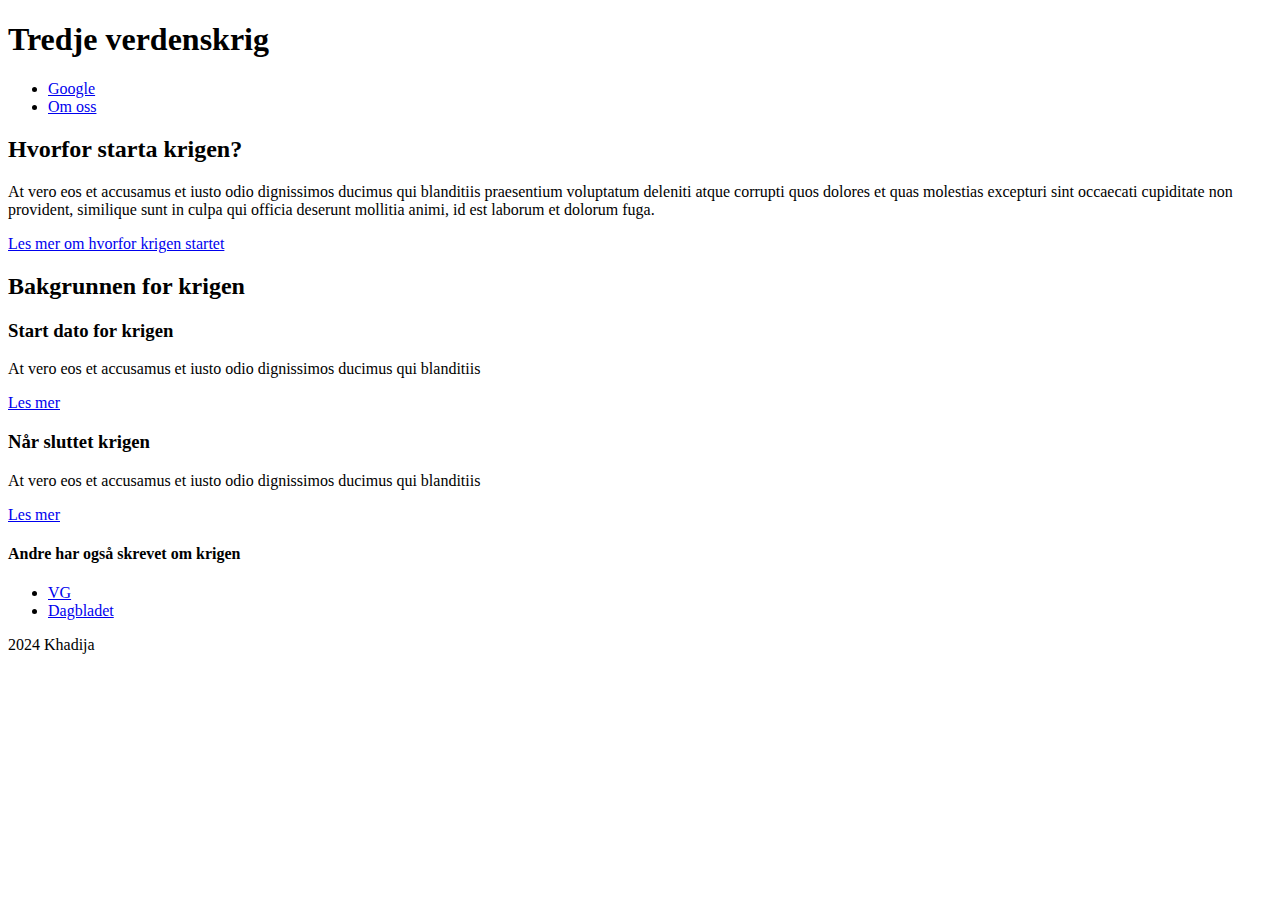
<file: Forelesning 2808/index.html>
<!DOCTYPE html>
<html lang="nb">
    <head>
        <meta charset="UTF-8">
        <meta name="viewport" content="width=device-width, initial-scale=1.0">
        <title>Forside</title>
    </head>
    <body>
        <header>
            <h1>Tredje verdenskrig</h1>
            <nav>
                <ul>
                    <li><a href="https://www.google.com">Google</a></li>
                    <li><a href="#">Om oss</a></li>
                    
                </ul>
            </nav>
        </header>
        
        <main>
        <section>
            <h2>Hvorfor starta krigen?</h2>
            <p>At vero eos et accusamus et iusto odio dignissimos ducimus qui blanditiis praesentium voluptatum deleniti atque corrupti quos dolores et quas molestias excepturi sint occaecati cupiditate non provident, similique sunt in culpa qui officia deserunt mollitia animi, id est laborum et dolorum fuga.</p>
            <a href="#">Les mer om hvorfor krigen startet</a>
        </section>
        
        <section>
            <h2>Bakgrunnen for krigen</h2>
           
            <article>
                <h3>Start dato for krigen</h3>
                <p>At vero eos et accusamus et iusto odio dignissimos ducimus qui blanditiis</p>
                 <a href="#">Les mer</a>
            </article>
            <article>
                <h3>Når sluttet krigen</h3>
                <p>At vero eos et accusamus et iusto odio dignissimos ducimus qui blanditiis</p>
                <a href="#">Les mer</a>
            </article>
        </section>
        </main>
        
    <aside>
            <h4>Andre har også skrevet om krigen</h4>
        <nav>
            <ul>
                <li><a href="https://www.vg.no" target="_blank">VG</a></li>
                <li><a href="https://www.dagbladet.no" target="_blank">Dagbladet</a></li>
            </ul>
            
        </nav>
    </aside>
        
        <footer>2024 Khadija</footer>
    </body>
</html>
</file>
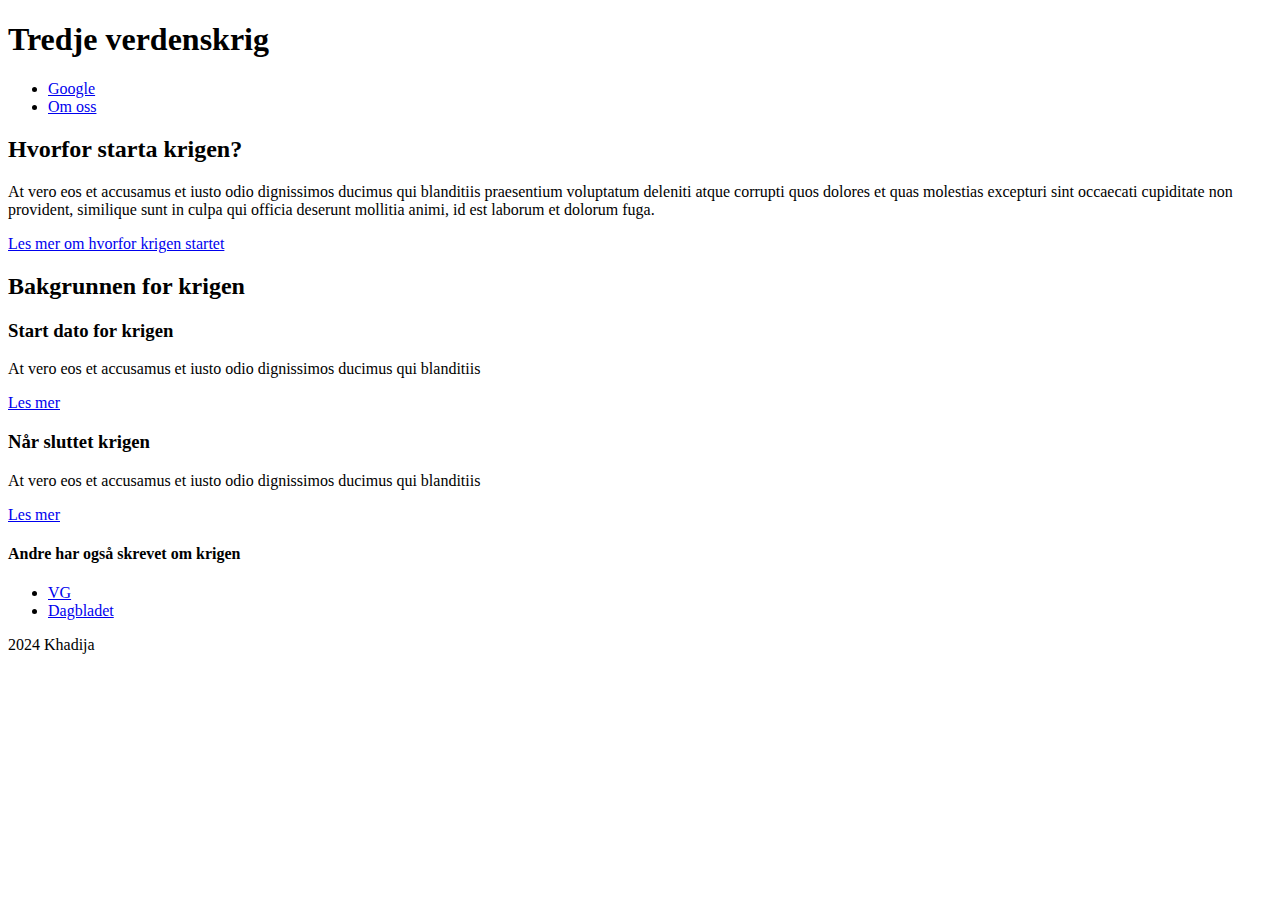
<file: Forelesning 3008/index.html>
<!DOCTYPE html>
<html lang="nb">
    <head>
        <meta charset="UTF-8">
        <meta name="viewport" content="width=device-width, initial-scale=1.0">
        <title>Forside</title>
    </head>
    <body>
        <header>
            <h1>Tredje verdenskrig</h1>
            <nav>
                <ul>
                    <li><a href="https://www.google.com">Google</a></li>
                    <li><a href="#">Om oss</a></li>
                    
                </ul>
            </nav>
        </header>
        
        <main>
        <section>
            <h2>Hvorfor starta krigen?</h2>
            <p>At vero eos et accusamus et iusto odio dignissimos ducimus qui blanditiis praesentium voluptatum deleniti atque corrupti quos dolores et quas molestias excepturi sint occaecati cupiditate non provident, similique sunt in culpa qui officia deserunt mollitia animi, id est laborum et dolorum fuga.</p>
            <a href="#">Les mer om hvorfor krigen startet</a>
        </section>
        
        <section>
            <h2>Bakgrunnen for krigen</h2>
           
            <article>
                <h3>Start dato for krigen</h3>
                <p>At vero eos et accusamus et iusto odio dignissimos ducimus qui blanditiis</p>
                 <a href="#">Les mer</a>
            </article>
            <article>
                <h3>Når sluttet krigen</h3>
                <p>At vero eos et accusamus et iusto odio dignissimos ducimus qui blanditiis</p>
                <a href="#">Les mer</a>
            </article>
        </section>
        </main>
        
    <aside>
            <h4>Andre har også skrevet om krigen</h4>
        <nav>
            <ul>
                <li><a href="https://www.vg.no" target="_blank">VG</a></li>
                <li><a href="https://www.dagbladet.no" target="_blank">Dagbladet</a></li>
            </ul>
            
        </nav>
    </aside>
        
        <footer>2024 Khadija</footer>
    </body>
</html>
</file>
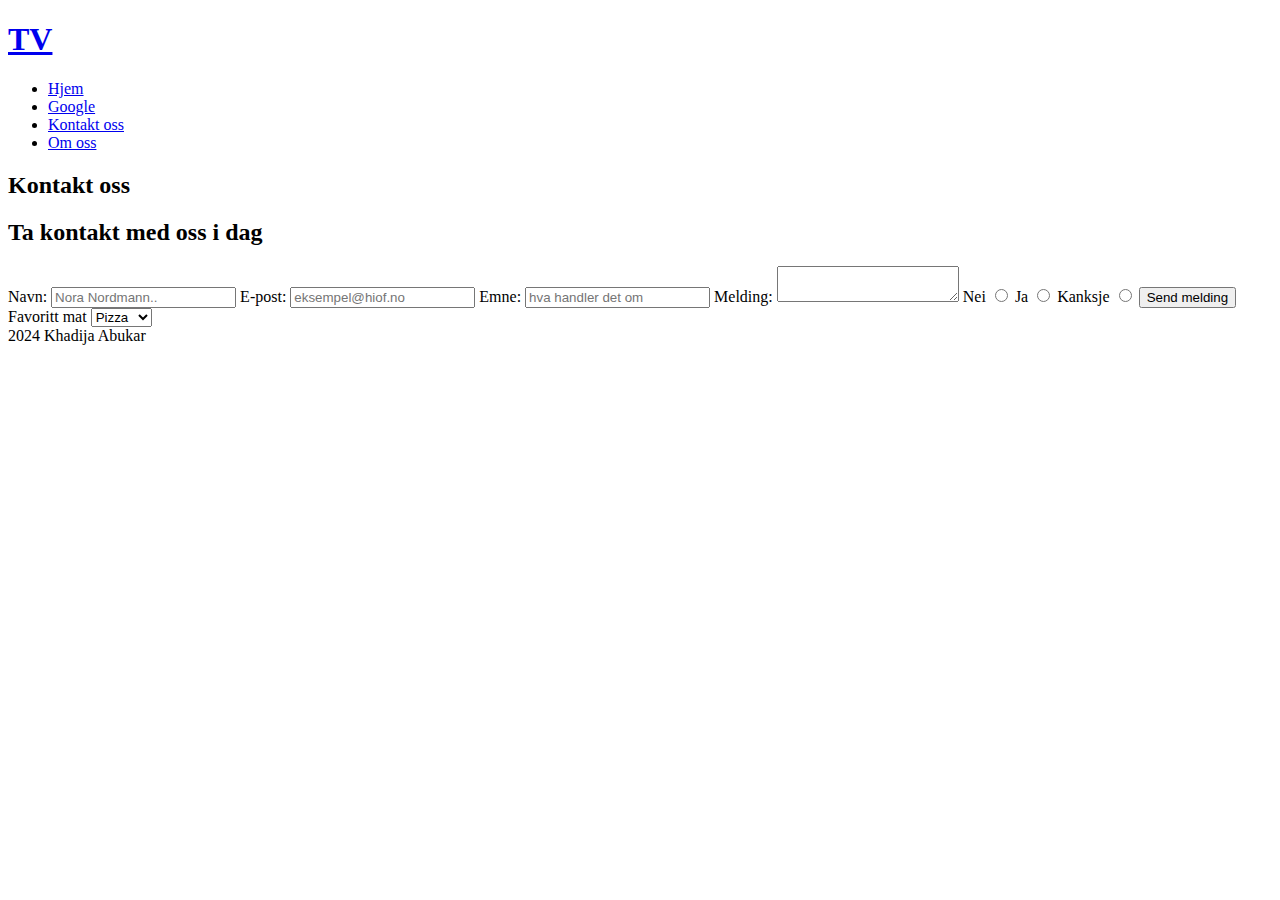
<file: Forelesning 3008/contact.html>
<!DOCTYPE html>
<html lang="nb">
    <head>
        <meta charset="UTF-8">
        <meta name="viewport" content="width=device-width, initial-scale=1.0">
        <title>Kontakt oss</title>
    </head>
    <body>
        <header>
            <a href="index.html"><h1>TV</h1></a>
            <nav>
                <ul>
                    <li>
                        <a href="../index.html">Hjem</a>
                    </li>
                    <li>
                        <a href="https://www.google.com" target="_blank">Google</a>
                    </li>
                    <li>
                        <a href="contact.html">Kontakt oss</a>
                    </li>
                    <li>
                        <a href="about.html">Om oss</a>
                    </li>
                </ul>
            </nav>
        </header>
        <main>
            <section>
                <h2>Kontakt oss</h2>
            </section>
            <section>
                <h2>Ta kontakt med oss i dag </h2>
                <form method="post">
                    <label for="navn">Navn:</label>
                    <input type="text" name="navn" placeholder="Nora Nordmann.." id="navn" maxlengt="45" required>

                    <label>
                        E-post:
                        <input type="email" name="email" placeholder="eksempel@hiof.no" pattern="[a-z0-9._%+\-]+@[a-z0-9.\-]+\.[a-z]{2,}$" required>
                    </label>
                    <label>
                        Emne:
                        <input type="text" name="emne" placeholder="hva handler det om">

                    </label>
                    <label>
                        Melding:
                        <textarea name="melding" required></textarea>
                    </label>
                    <label>
                        Nei
                        <input type="radio" name="Valg">
                    </label>
                    <label>
                        Ja
                        <input type="radio" name="Valg">
                    </label>
                    <label>
                        Kanksje
                        <input type="radio" name="Valg">
                    </label>
                    <input type="submit" value="Send melding">
                    <label>
                        Favoritt mat
                        <select name="Fav">
                            <option value="Pizza">Pizza</option>
                            <option value="Sushi">Sushi</option>
                            <option value="Kebab">Kebab</option>
                        </select>

                    </label>
                    

                </form>
            </section>
        </main>
        <footer>2024 Khadija Abukar</footer>
    </body>
</html>
</file>
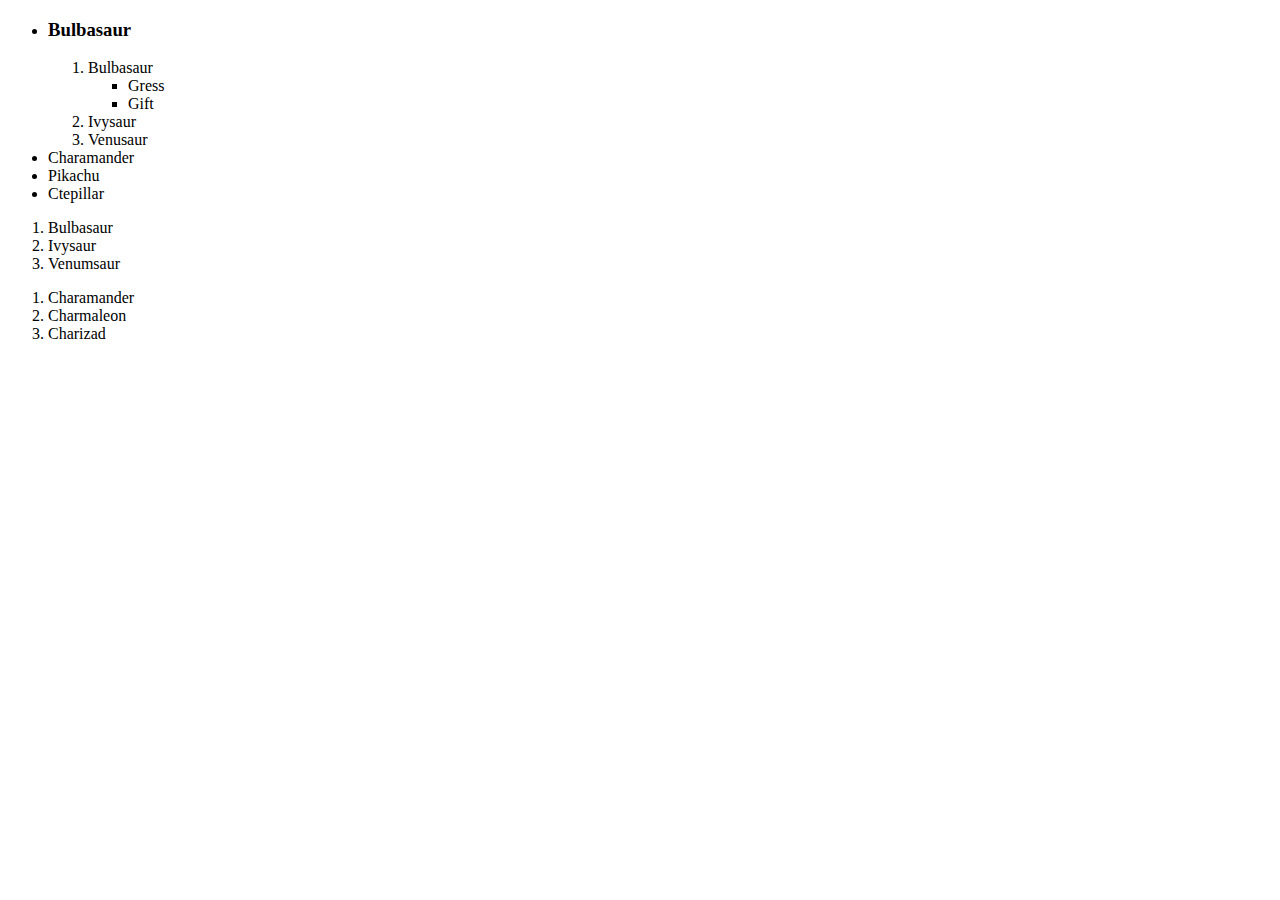
<file: Forelesning0409/lister.html>
<!DOCTYPE html>
<html lang="nb">
    <head>
        <meta charset="UTF-8">
        <meta name="viewport" contenht="with=device-width, initial-scale=1.0">
        <title>HTML lister</title>

    </head>
    <body>
        <main>
            <ul>
                <li>
                    <h3>Bulbasaur</h3>
                    <ol>
                        <li>Bulbasaur
                            <ul>
                                <li>Gress</li>
                                <li>Gift</li>

                            </ul>
                        </li>
                        <li>Ivysaur</li>
                        <li>Venusaur</li>
                    </ol>
                </li>
                
                <li>Charamander</li>
                <li>Pikachu</li>
                <li>Ctepillar</li>
            </ul>
            
            <ol>
                <li>Bulbasaur</li>
                <li>Ivysaur</li>
                <li>Venumsaur</li>
            </ol>
            <ol>
                <li>Charamander</li>
                <li>Charmaleon</li>
                <li>Charizad</li>
            </ol>
        </main>
    </body>

</html>
</file>
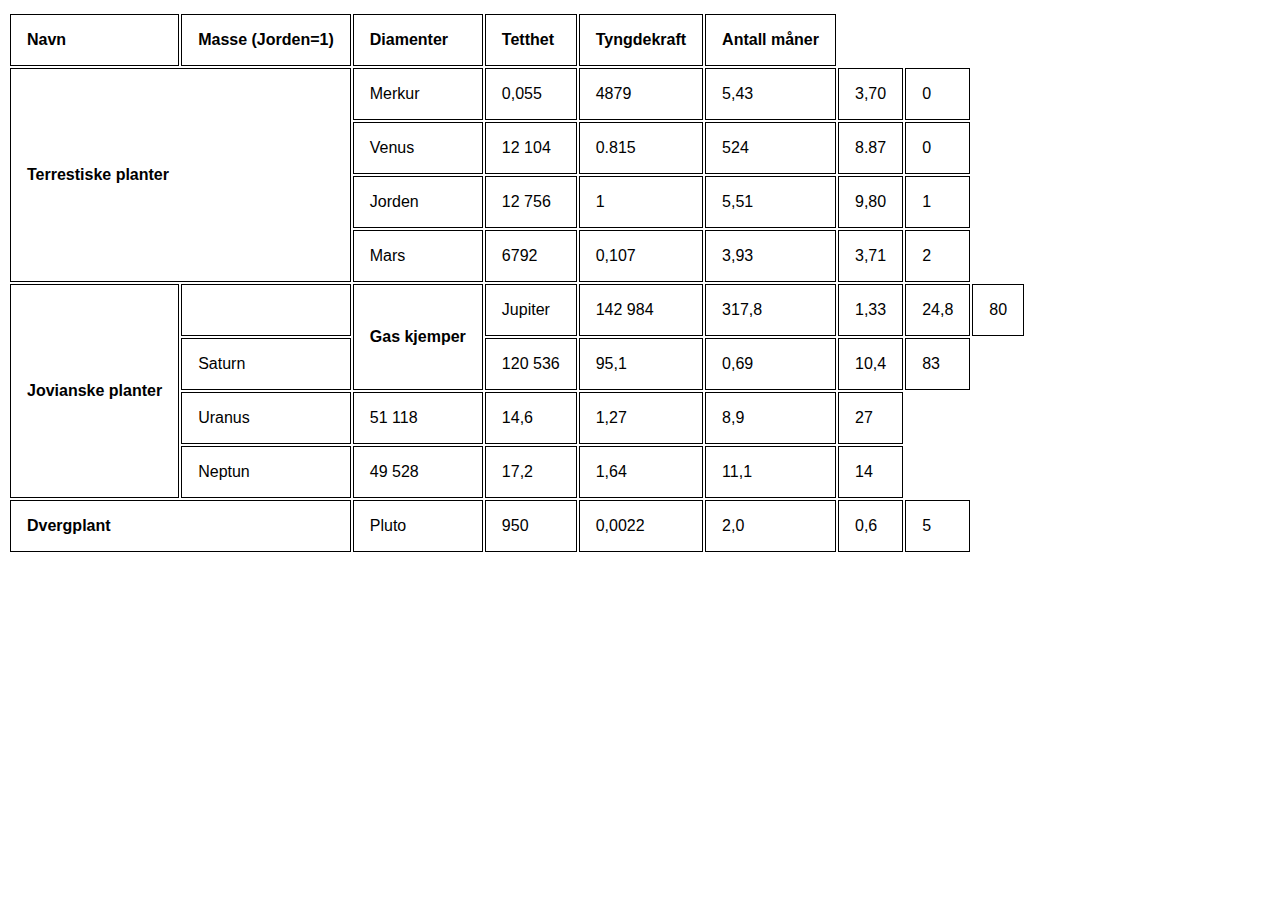
<file: Forelesning0409/tabbel.html>
<!DOCTYPE html>
<html lang="nb">
    <head>
        <meta charset="UTF-8">
        <meta name="viewport" content="width=device-width, intial-scale=1.0">
        <title>HTML tabbeler</title>
        <style>
            td,th{
                border: 1px solid #000;
                padding: 1rem;
                font-family: Arial, Helvetica, sans-serif;
                text-align: left;
            }
        </style>

    </head>
    <body>
        <main>
            <table>
                <thead> 
                <tr>
                    <thead>
                        <tr></tr>
                    <th>Navn</th>
                    <th>Masse (Jorden=1)</th>
                    <th>Diamenter</th>
                    <th>Tetthet</th>
                    <th>Tyngdekraft</th>
                    <th>Antall måner</th>
                </tr>
                </thead>
                <tr>
                    <th rowspan="4" colspan="2">Terrestiske planter</th>
                    <td>Merkur</td>
                    <td>0,055</td>
                    <td>4879</td>
                    <td>5,43</td>
                    <td>3,70</td>
                    <td>0</td>
                </tr>
                <tr>
                    <td>Venus</td>
                    <td>12 104</td>
                    <td>0.815</td>
                    <td>524</td>
                    <td>8.87</td>
                    <td>0</td>
                </tr>
                <tr>
                    <td>Jorden</td>
                    <td>12 756</td>
                    <td>1</td>
                    <td>5,51</td>
                    <td>9,80</td>
                    <td>1</td>
                </tr>
                <tr>
                    <td>Mars</td>
                    <td>6792</td>
                    <td>0,107</td>
                    <td>3,93</td>
                    <td>3,71</td>
                    <td>2</td>
                </tr>
                <tr>
                    <th rowspan="4">Jovianske planter</th>
                    <th></th>
                    <th rowspan="2">Gas kjemper</th>
                    <td>Jupiter</td>
                    <td>142 984</td>
                    <td>317,8</td>
                    <td>1,33</td>
                    <td>24,8</td>
                    <td>80</td>
                </tr>
                <tr>
                    <td>Saturn</td>
                    <td>120 536</td>
                    <td>95,1</td>
                    <td>0,69</td>
                    <td>10,4</td>
                    <td>83</td>
                </tr>
                <tr>
                    <td>Uranus</td>
                    <td>51 118</td>
                    <td>14,6</td>
                    <td>1,27</td>
                    <td>8,9</td>
                    <td>27</td>
                </tr>
                <tr>
                    <td>Neptun</td>
                    <td>49 528</td>
                    <td>17,2</td>
                    <td>1,64</td>
                    <td>11,1</td>
                    <td>14</td>
                </tr>
                <tr>
                    <th colspan="2">Dvergplant</th>
                    <td>Pluto</td>
                    <td>950</td>
                    <td>0,0022</td>
                    <td>2,0</td>
                    <td>0,6</td>
                    <td>5</td>
                    
                </tr>
            </table>
        </main>
    </body>

</html>
</file>
